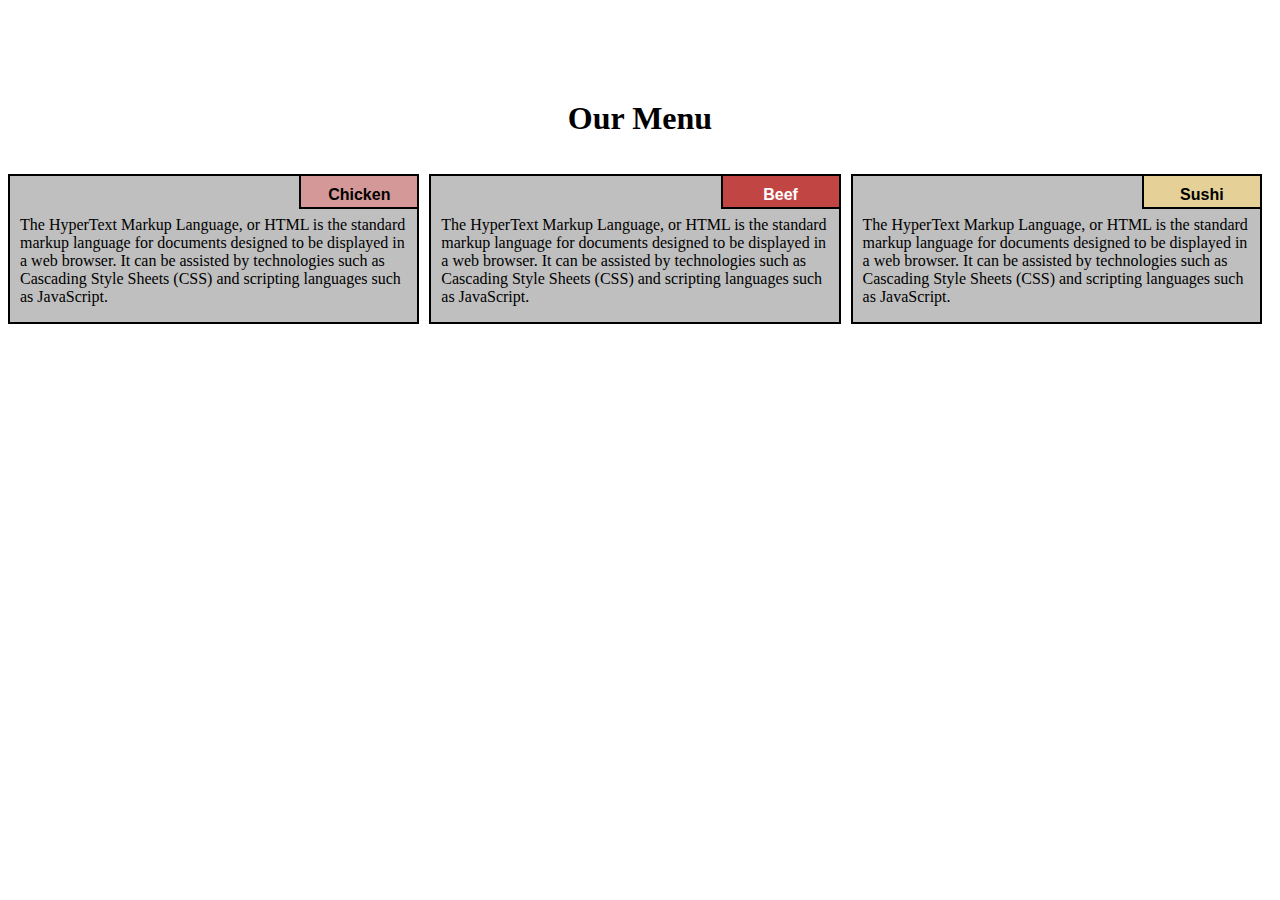
<file: Assignment2/index.html>
<!DOCTYPE html>
<html lang="en">
 <head>
<meta charset="UTF-8">
<meta name="viewport" content="width-device-width, initial-scale=1.0">
 <link rel="stylesheet" href="Style/style.css">   
    </head>
    <body>
        <div class="row">
                <h1> Our Menu </h1>
            <div class="col-lg-4 col-md-6 col-sm-12" id="container">
                    <p>The HyperText Markup Language, or HTML is the standard markup language for documents designed to be 
                            displayed in a web browser. It can be assisted by technologies such as Cascading Style Sheets (CSS)
                             and scripting languages such as JavaScript. </p>
                <p id="p1">Chicken </p>
            </div>


            <div class="col-lg-4 col-md-6 col-sm-12" id="container">
               <p>The HyperText Markup Language, or HTML is the standard markup language for documents designed to be 
                   displayed in a web browser. It can be assisted by technologies such as Cascading Style Sheets (CSS)
                    and scripting languages such as JavaScript. 
                     
            </p>
                <p id="p2">Beef</p>
            </div>


            <div class="col-lg-4 col-md-12 col-sm-12" id="container">
                    <p>The HyperText Markup Language, or HTML is the standard markup language for documents designed to be 
                            displayed in a web browser. It can be assisted by technologies such as Cascading Style Sheets (CSS)
                             and scripting languages such as JavaScript. </p>
                <p id="p3">Sushi</p>
            </div>
        </div>
    </body>      
</html>
</file>
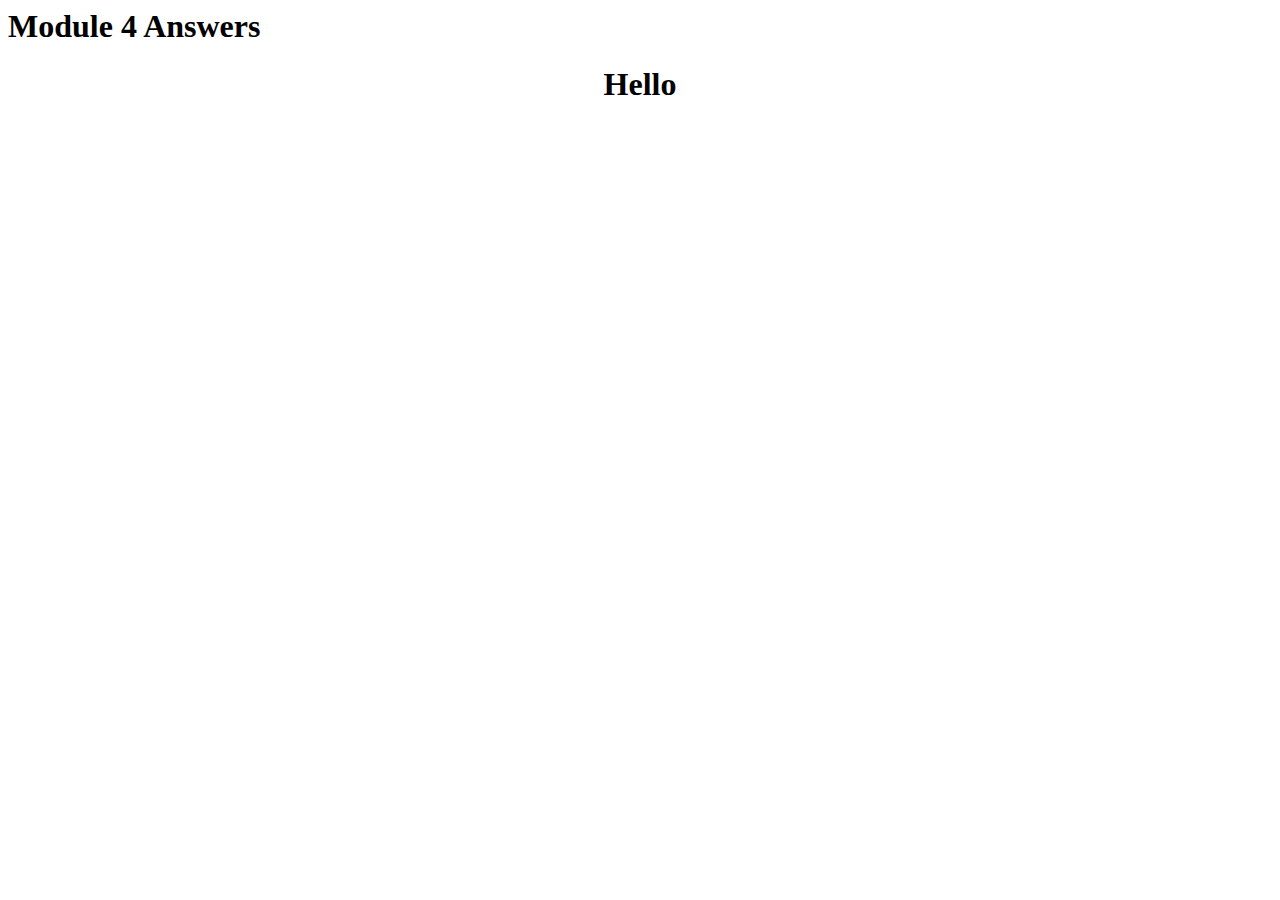
<file: Assignment4/index.html>
<html>
    <head>
        <h1>
            Module 4 Answers
        </h1>
        <script src="script2.js"></script>
        <script src="script3.js"></script>
        <script src="script1.js"></script>
       
    </head>
    <body>
        <h1 align="center">Hello</h1> 
        <script>
            var names=[];
        </script>
    </body>
</html>
</file>
<file: Assignment2/Style/style.css>
*{
            box-sizing: border-box;
             }
             h1{
            margin-top: 100px;
            font-weight: bold;
            text-align: center;
        }
            
        p {
  background-color: #bfbfbf;
  border: 2px solid black;
  height: 150px;
  margin-right: 10px;
  padding: 40px 10px 5px 10px;
  overflow: hidden;
}
      
#container {
  position: relative;
  
}

#p1 {
  background-color: #D59898;
  position: absolute;
  top: 0;
  right: 0;
  font-weight: bold;
  height: 35px;
  width: 120px;
  padding: 10px;
  text-align: center;
  font-family: Arial, Helvetica, sans-serif;

}
#p2 {
  background-color:#C14543 ;
  color: white;
  position: absolute;
  top: 0;
  right: 0;
  font-weight: bold;
  height: 35px;
  width: 120px;
  padding: 10px;
  text-align: center;
  font-family: Arial, Helvetica, sans-serif;

}
#p3 {
 background-color: #E5D198;
  position: absolute;
  top: 0;
  right: 0;
  font-weight: bold;
  height: 35px;
  width: 120px;
  padding: 10px;
  text-align: center;
  font-family: Arial, Helvetica, sans-serif;

}

        .row{
                width: 100%;
            }
       
       
/********** Large devices only **********/
@media (min-width: 992px) {
  .col-lg-1, .col-lg-2, .col-lg-3, .col-lg-4, .col-lg-5, .col-lg-6, .col-lg-7, .col-lg-8, .col-lg-9, .col-lg-10, .col-lg-11, .col-lg-12 {
    float: left;
  }
  .col-lg-1 {
    width: 8.33%;
  }
  .col-lg-2 {
    width: 16.66%;
  }
  .col-lg-3 {
    width: 25%;
  }
  .col-lg-4 {
    width: 33.33%;
  
  }
  .col-lg-5 {
    width: 41.66%;
  }
  .col-lg-6 {
    width: 50%;
  }
  .col-lg-7 {
    width: 58.33%;
  }
  .col-lg-8 {
    width: 66.66%;
  }
  .col-lg-9 {
    width: 74.99%;
  }
  .col-lg-10 {
    width: 83.33%;
  }
  .col-lg-11 {
    width: 91.66%;
  }
  .col-lg-12 {
    width: 100%;
  }

  
}

/********** Medium devices only **********/
@media (min-width: 768px) and (max-width: 991px) {
  .col-md-1, .col-md-2, .col-md-3, .col-md-4, .col-md-5, .col-md-6, .col-md-7, .col-md-8, .col-md-9, .col-md-10, .col-md-11, .col-md-12 {
    float: left;
  }
  .col-md-1 {
    width: 8.33%;
  }
  .col-md-2 {
    width: 16.66%;
  }
  .col-md-3 {
    width: 25%;
  }
  .col-md-4 {
    width: 33.33%;
  }
  .col-md-5 {
    width: 41.66%;
  }
  .col-md-6 {
    width: 50%;
  }
  .col-md-7 {
    width: 58.33%;
  }
  .col-md-8 {
    width: 66.66%;
  }
  .col-md-9 {
    width: 74.99%;
  }
  .col-md-10 {
    width: 83.33%;
  }
  .col-md-11 {
    width: 91.66%;
  }
  .col-md-12 {
    width: 100%;
  }
}

/********** Mobile only **********/
@media (max-width: 767px) {
  .col-sm-1, .col-sm-2, .col-sm-3, .col-sm-4, .col-sm-5, .col-sm-6, .col-sm-7, .col-sm-8, .col-sm-9, .col-sm-10, .col-sm-11, .col-sm-12 {
    float: left;
  }
  .col-sm-1 {
    width: 8.33%;
  }
  .col-sm-2 {
    width: 16.66%;
  }
  .col-sm-3 {
    width: 25%;
  }
  .col-sm-4 {
    width: 33.33%;
  
  }
  .col-sm-5 {
    width: 41.66%;
  }
  .col-sm-6 {
    width: 50%;
  }
  .col-sm-7 {
    width: 58.33%;
  }
  .col-sm-8 {
    width: 66.66%;
  }
  .col-sm-9 {
    width: 74.99%;
  }
  .col-sm-10 {
    width: 83.33%;
  }
  .col-sm-11 {
    width: 91.66%;
  }
  .col-sm-12 {
    width: 100%;
  }
}
</file>
